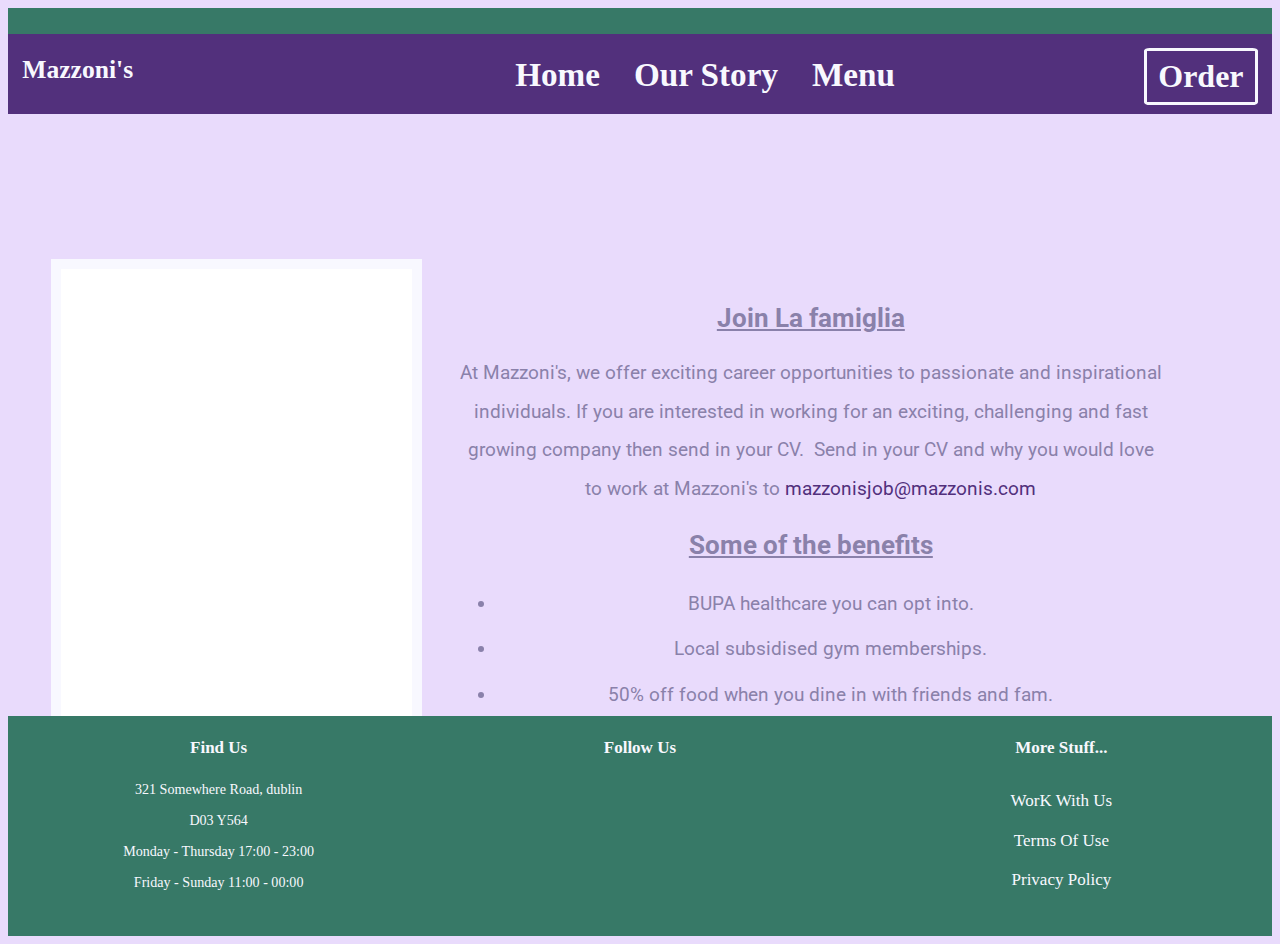
<file: work.html>
<html lang="en" dir="ltr">

<head>

    <meta charset="utf-8">

    <title>Work With Us</title>

    <link rel="stylesheet" href="work.css">

    <link rel="preconnect" href="https://fonts.gstatic.com">

    <link href="https://fonts.googleapis.com/css2?family=Chewy&family=Roboto&display=swap" rel="stylesheet">


</head>

<body>

    <div class="prenav">

    </div>
    
    <div class="nav">
    
          <div class="logo">
    
           <h2>Mazzoni's</h2>
    
          </div>
    
          <nav class="navbar">
    
    
    
    
    
    
    
                           <a  class="selectionnav" href="index.html">Home</a>
    
                           <a class="selectionnav" href="story.html">Our Story</a>
    
    
                          <a  class="selectionnav" href="menupage3.png" target="_blank">Menu</a>
    
    
    
    
    
                        </nav>
    
                       <a href="order.html" target="_blank"> <button    class="boton"
                        >Order</button></a>
    
    
    
    
    
    
    
    
    
    
    
    </div>


    <div class="principal">



        <div class="imagen">

        </div>
          



        <div class="texto">
            <h2 class="h2">Join La famiglia</h2>

            <p class="unico">At Mazzoni's, we offer exciting career opportunities to passionate and inspirational individuals. If you are interested in working for an exciting, challenging and fast growing company then send in your CV. ​ Send in your CV and why you would
                love to work at Mazzoni's to <a href="borja3210@gmail.com">mazzonisjob@mazzonis.com</a> </p>

            <h2 class="h2">Some of the benefits</h2>

            <ul>

                <li class="lista">BUPA healthcare you can opt into.</li>

                <li>Local subsidised gym memberships.</li>

                <li>50% off food when you dine in with friends and fam.</li>

                <li>And of course, free pizza!!</li>






            </ul>


        </div>

    </div>

    <div class="footer">
        <div class="adress">

              <h4 class="subtitle">Find Us</h4>

              <p> 321 Somewhere Road, dublin</p>
              <p>D03 Y564</p>

              <p>Monday - Thursday 17:00 - 23:00
              <p>Friday - Sunday 11:00 - 00:00</p>
              




        </div>

        <div class="follow">

                <h4 class="subtitle">Follow Us</h4>
                <br>
                <br>

                <i class="fab fa-instagram" alt="Instagram"></i>

                <i class="fab fa-facebook-square" alt="Facebook"></i>

                <i class="fab fa-twitter-square" alt="twitter"></i>

        </div>

        <div class="work">

                <h4 class="subtitle">More Stuff...</h4>




                <a class="morestuff" href="work.html">WorK With Us</a>
                <br />


                <a class="morestuff"href="termofuse.html"target="_blank" >Terms Of Use</a>
                 <br />



                <a class="morestuff"href="privacy.html" target="_blank" >Privacy Policy</a>
        </div>
  </div>
   
</body>

</html>
</file>
<file: work.css>
*{

background-color: #e9dbfc;
}

  .prenav{
    height: 2vw;
    width: 100%;
    background-color:#377967
  }

   .nav{
     height:6.3vw; ;
     width:100% ;
     display: flex;
     background-color: #52307c





}

.logo{
  height:1.1vw ;
  width:20% ;
  color: #f8f8fE ;
  float: left;
  
  font-size: 1.630vw;
  margin-left: 1.111vw;
  background-color: #52307c;





                }
                .logo>h2{
                background-color: #52307c;
                font-family: 'Chewy', cursive;
                text-decoration: none;
                }


                .navbar{
                  height:2.963vw;
                  width:70% ;
                  text-align: center;
                  font-size: 2.593vw;
                  margin-top: 1.778vw;
                  flex-direction: row;
                  margin-right: 4.444px;
                  background-color: #52307c;
                  font-family: 'Chewy', cursive;




                 }



                                   .selectionnav{
                                    color:  #f8f8fE;
                                    font-weight: bold;
                                    text-decoration: none;
                                    padding-left: 1vw;
                                    padding-right:1vw;
                                    transition: 0.5s;
                                    background-color: #52307c;
                                                                       }

                                    .selectionnav:hover{
                                       font-size: 130%;
                                       color:#377967;

                                    }

                                    .boton{
                                       font-weight: bold;
                                       border-color:#f8f8fE ;
                                       border-style: solid;
                                       border-width:medium;
                                       background-color:#52307C ;
                                       color: #f8f8fE;
                                       height: 4.444vw;
                                       width:  8.889vw;
                                       text-align: center;
                                       font-size: 2.5vw;
                                       border-radius: 5%;
                                       transition: 0.5s;
                                       margin-right: 1.111vw;
                                       margin-top: 1.122vw;
                                       font-family: 'Chewy', cursive;
                                      }

                                      .nav>a{
                                        background-color: #52307c;
                                      }

                                         .boton:hover{
                                          background-color:#f8f8fE ;
                                          color: #377967;
                                          border-color:  #377967;
                                          }




.principal{
  height: 41.9824vw;
  width: 100%;
  background-color: #e9dbfc;
  display: flex;
}

.imagen{
  max-width: 100%;
  max-height: 55vw;;
  width:27.399vw;
  height:35vw;
  display: flex;
  background-color: white;
  position:absolute;
  top: 28.8%;
  left:4%;
  background-image: url("https://images.unsplash.com/photo-1580087391575-7435fd716a53?ixid=MXwxMjA3fDB8MHxzZWFyY2h8MjB8fHBpenphJTIwY2hlZnxlbnwwfHwwfA%3D%3D&ixlib=rb-1.2.1&auto=format&fit=crop&w=700&q=60");
  background-size: 27.399vw 35vw;
  float: left;
  border: 0.81vw solid #f8f8ff;
}

 .texto{
   width:55.31vw;
   height:25.700vw;
   display: block;
   background-color: #e9dbfc;
   position:absolute;
   top: 31.3%;
   right:9%;
   float: left;
   text-align: center;
   color: #8a81aa;
   font-size: 0.0977vw;
   font-family: 'Roboto', sans-serif;
 }
 h2{
     font-size:2vw;
    text-decoration: underline;}



 .unico{
   background-color: #e9dbfc;
   font-size: 1.5177vw;
   line-height: 3.02vw;
 }

 li{font-size: 1.5177vw;
 line-height: 3.53vw;

 }



 a{
   text-decoration: none;
   color: #52307c;
 }




           .intro{
            width:100%;
            height: 330px;
            background-color: green;
        }
        
        
        
        .footer{
            margin-top:5vw;
            height:17.222vw ;
            position: sticky;
            width:100% ;
            color: #f8f8fE;
            background: #377967;
            
          }
        
        
        
                     .adress{
                       height:7.815vw ;
                       width:33.33% ;
                       float: left;
                       text-align: center;
                       background: #377967;
                       color: #f8f8fE;
                       font-family: 'Chewy', cursive;
        
                     }
        
                     p{background: #377967;
                       font-size: 1.1vw;
        
                     }
        
                     .follow{
                       height:7.815vw ;
                       width:33.33% ;
                       float: left;
                       text-align: center;
                       background: #377967;
                       color: #f8f8fE;
        
                     }
        
                  i{
                    float: rigth;
                    background: #377967;
                    font-size: 1.330vw;
                  }
        
        
                     .work{
                       height:7.815vw ;
                       width:33.33% ;
                       float:right;
                       text-align: center;
                       background: #377967;
                     }
        
                     .morestuff{
                       text-decoration: none;
                       color: #f8f8ff;
                       font-weight: normal;
                       background: #377967;
                       font-size: 1.330vw;
                       line-height: 3.1vw;
                       font-family: 'Chewy', cursive;
        
        
        
                     }
        
                     .morestuff:hover{

                       text-decoration: underline;
                     }
        
                     .subtitle{

                       font-size: 1.330vw;
                       background-color: #377967;
                       font-family: 'Chewy', cursive;
                     
                      }


                      @media only screen 
                      and (max-device-width: 600px){
                     
                        
                        .nav{
                          height:7.3vw; ;
                          width:100% ;
                          display: flex;
                          background-color: #52307c
                        }
                     

                        
                         .navbar{
                          height:4.963vw;
                          width:70% ;
                          text-align: center;
                          font-size: 3vw;
                          margin-top: 2.198vw;
                          flex-direction: row;
                          margin-right: 4.444px;
                          background-color: #52307c;
                          font-family: 'Chewy', cursive;
                        }

                        .logo{
                          height:3.963vw ;
                          width:20% ;
                          color: #f8f8fE ;
                          float: left;
                          margin-left: 1.111vw;
                          background-color: #52307c;
                        }

                    
                        

                     .imagen{
                      max-width: 100%;
                      max-height: 50vw;
                      width:35.399vw;
                      height:65vw;
                      position:absolute;
                      top: 25%;
                      left:4%;
                      background-size: 35.399vw 50vw;
                      background-image: url("https://images.unsplash.com/photo-1580087391575-7435fd716a53?ixid=MXwxMjA3fDB8MHxzZWFyY2h8MjB8fHBpenphJTIwY2hlZnxlbnwwfHwwfA%3D%3D&ixlib=rb-1.2.1&auto=format&fit=crop&w=700&q=60");
                      }

                      .texto{
                        width:44.31vw;
                        height:45.700vw;
                        display: block;
                        background-color: #e9dbfc;
                        position:absolute;
                        top: 30%;
                        right:9%;
                        float: left;
                        text-align: center;
                        color: #8a81aa;
                        font-size: 4.2vw;
                        font-family: 'Roboto', sans-serif;
                      }

                      .footer{
                        position:absolute;
                        top:90%;
                        
                      }.logo>h2{
                        background-color: #52307c;
                        font-family: 'Chewy', cursive;
                        text-decoration: none;
                        font-size:3vw;
                        }



                       
                      
                  }
</file>
